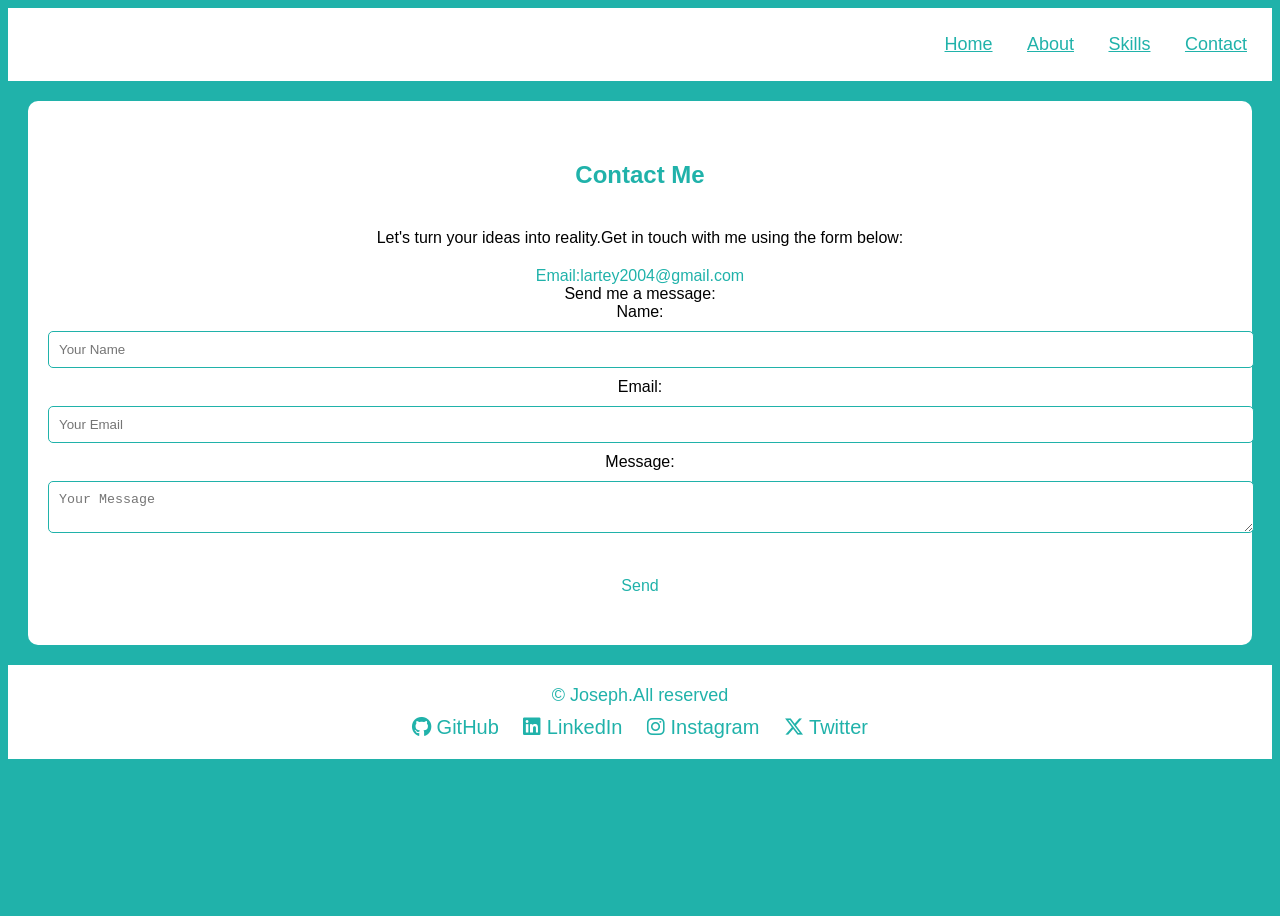
<file: contact.html>
<!DOCTYPE html>
<html lang="en">    
<head>  
    <meta charset="UTF-8">
    <meta name="viewport" content="width=device-width, initial-scale=1.0">
    <title> Contact Me</title>
    <link rel="stylesheet" href="style.css">
    <link rel="stylesheet" href="https://cdnjs.cloudflare.com/ajax/libs/font-awesome/6.5.0/css/all.min.css">
</head>
<body>      
    <header> 
        <nav>
            <ul>
                <a href="index.html">Home</a>
                <a href="about.html">About</a>
                <a href="skills.html">Skills</a>
                <a href="contact.html">Contact</a>
            </ul>
        </nav>
    </header>

    <section id="contact.html">
        <div class="contact-container">
            <h1>Contact Me</h1>
           <p>Let's turn your ideas into reality.Get in touch with me using the form below:</p>
            <a href="actions:https://formspree.io/f/xvzbvkqq">Email:lartey2004@gmail.com</a><br>
          <label for="contact-form">Send me a message:</label>
          <form id="contact-form" action="https://formspree.io/f/xvzbvkqq" method="post">
           <label for="name">Name:</label>
           <input type="text" name="name" placeholder="Your Name" required><br>
          <label for="email">Email:</label>
          <input type="email" name="email" placeholder="Your Email" required><br>
         <label for="message">Message:</label>
          <textarea name="message" placeholder="Your Message" required></textarea><br>
         <button type="submit">Send</button>
        </form>
        </div>
    </section>


    <footer class="site-footer">
        <div class="container footer-inner">
            <p>&copy <span id="year"></span>Joseph.All reserved</p>
            <div class="social-icons">
                <a href="#"><i class="fab fa-github"></i> GitHub</a>
                <a href="https://www.linkedin.com/in/joseph-lartey-702045258/"><i class="fab fa-linkedin"></i> LinkedIn</a>
                <a href="https://www.instagram.com/_larteyjoseph?igsh=a3F0eWQ3bGJsM3U2"><i class="fab fa-instagram"></i> Instagram</a>
                <a href="https://x.com/dhelly999?s=21"><i class="fab fa-x-twitter"></i> Twitter</a>    
            </div>

        
    </footer>

</body>
</html>
</file>
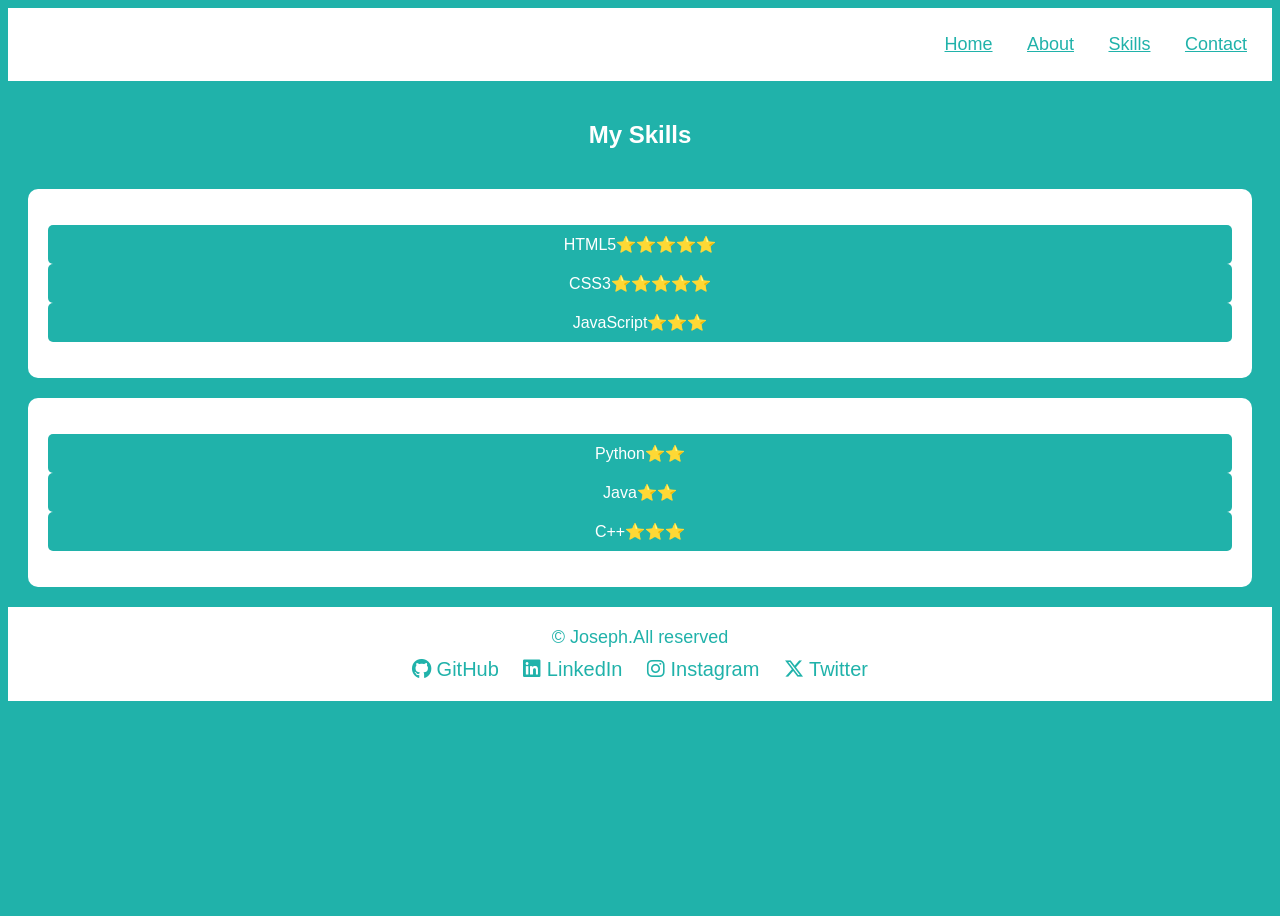
<file: skills.html>
<!DOCTYPE html>
<html lang="en">    
<head>  
    <meta charset="UTF-8">
    <meta name="viewport" content="width=device-width, initial-scale=1.0">
    <title> Skills</title>
    <link rel="stylesheet" href="style.css"> 
    <link rel="stylesheet" href="https://cdnjs.cloudflare.com/ajax/libs/font-awesome/6.5.0/css/all.min.css">   
</head>
<body>      
    <header>
        <nav>
            <ul>
                <a href="index.html">Home</a>
                <a href="about.html">About</a>
                <a href="skills.html">Skills</a>
                <a href="contact.html">Contact</a>
            </ul>
        </nav>
    </header>

    <section id="skills.html">
        <h1>My Skills</h1>
     
        <div class="card">
            <article class="skills-grid">
        <ul>
            <li>HTML5⭐⭐⭐⭐⭐</li>
            <li>CSS3⭐⭐⭐⭐⭐</li>
            <li>JavaScript⭐⭐⭐ </li>
        </ul>
        </div>
        <div class="card"> 
            <article class="skills-grid">         
        <ul>
            <li>Python⭐⭐</li>
            <li>Java⭐⭐</li>
            <li>C++⭐⭐⭐</li>
    </section>

     <footer class="site-footer">
        <div class="container footer-inner">
            <p>&copy <span id="year"></span>Joseph.All reserved</p>
            <div class="social-icons">
                <a href="#"><i class="fab fa-github"></i> GitHub</a>
                <a href="https://www.linkedin.com/in/joseph-lartey-702045258/"><i class="fab fa-linkedin"></i> LinkedIn</a>
                <a href="https://www.instagram.com/_larteyjoseph?igsh=a3F0eWQ3bGJsM3U2"><i class="fab fa-instagram"></i> Instagram</a>
                <a href="https://x.com/dhelly999?s=21"><i class="fab fa-x-twitter"></i> Twitter</a>
            </div>

        
    </footer>

</body>
</html>
</file>
<file: style.css>
body {
    background-color: lightseagreen;
    font-family: Arial, sans-serif;
    height: 100vh;

}
h1 {
    color: white;
    text-align: center;
    padding: 20px;
}
p {
    color: white;
    font-size: 18px;
    margin: 20px;
}
button {
    background-color: white;
    color: lightseagreen;
    border: none;
    padding: 10px 20px;
    font-size: 16px;
    cursor: pointer;
    margin: 20px;
}
button:hover {
    background-color: lightseagreen;
    color: white;
    border: 1px solid white;
}
nav{
    background-color: white;
    padding: 10px;
    display:flex;
    justify-content: right;
}
nav a {
    color: lightseagreen;
    margin: 0 15px;
    font-size: 18px;
}
nav a:hover {
    color:black;
    border-bottom: 2px solid white;
}

img.profile-pic{
    border-radius: 50%;
    margin-right: 20px;
}
footer {
    background-color: white;
    padding: 20px;
    text-align: center;
}
footer p {
    color: lightseagreen;
    margin: 0;
}
footer .social-icons {
    margin-top: 10px;
}
footer .social-icons a {
    color: lightseagreen;
    margin: 0 10px;
    font-size: 20px;
    text-decoration: none;
}
footer .social-icons a:hover {
    color: black;
}
@media (max-width: 768px) {
    .home-image {
        width: 200px;
        height: 300px;
    }
}
article {
    background-color: white;
    padding: 20px;
    margin: 20px;
    border-radius: 10px;
}
article h2 {
    color: lightseagreen;
}
article p {
    color: black;
    font-size: 16px;
}
article a {
    color: lightseagreen;
    text-decoration: none;
}
article a:hover {
    text-decoration: underline;
}
.skills-grid {
    display: grid;
    grid-template-columns: repeat(auto-fit, minmax(200px, 1fr));
    gap: 20px;
}
.skills-grid ul {
    list-style-type: none;
    padding: 0;
}
.skills-grid li {
    background-color: lightseagreen;
    color: white;
    padding: 10px;
    border-radius: 5px;
    text-align: center;
}
.contact-container {
    background-color: white;
    padding: 20px;
    margin: 20px;
    border-radius: 10px;
    justify-content: center;
    text-align: center;
}
.contact-container h1 {
    color: lightseagreen;
}
.contact-container p {
    color: black;
    font-size: 16px;
}
.contact-container a {
    color: lightseagreen;
    text-decoration: none;
}
.contact-container a:hover {
    text-decoration: underline;
}
textarea, input[type="text"], input[type="email"]{
    width: 100%;
    padding: 10px;
    margin: 10px 0;
    border: 1px solid lightseagreen;
    border-radius: 5px;
}
button[type="send"] {
    background-color: lightseagreen;
    color: white;
    border: none;
    padding: 10px 20px;
    font-size: 16px;
    cursor: pointer;
}
button[type="send"]:hover {
    background-color: white;
    color: lightseagreen;
    border: 1px solid lightseagreen;
}
@keyframes fadeslide {
    from {
        opacity: 0;
        transform: translateY(0);
    }
    to {
        opacity: 1;
        transform: translateY(0);
    }
}
input, textarea,button {
    transition: all;
}
</file>
